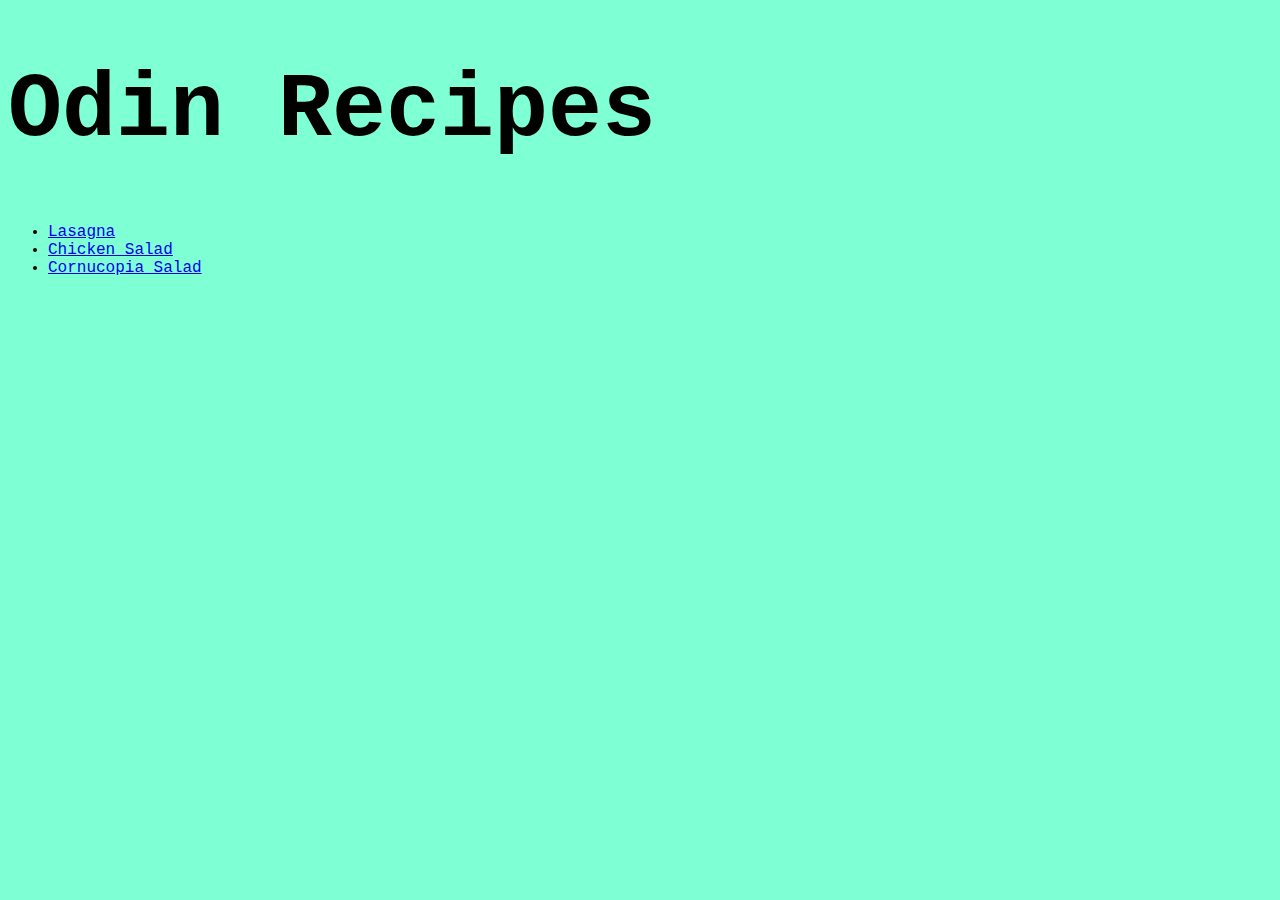
<file: index.html>
<!DOCTYPE html>
<html lang="en">
<head>
    <meta charset="UTF-8">
    <meta http-equiv="X-UA-Compatible" content="IE=edge">
    <meta name="viewport" content="width=device-width, initial-scale=1.0">
    <title>Document</title>
    <link rel="stylesheet" href="style.css">
</head>
<body>
    <h1>Odin Recipes</h1>
    <ul>
        <li><a href="lasagna.html">Lasagna</a></li>
        <li><a href="chicken_salad.html">Chicken Salad</a></li>
        <li><a href="cornucopia_salad.html">Cornucopia Salad</a></li>
    </ul>
</body>
</html>
</file>
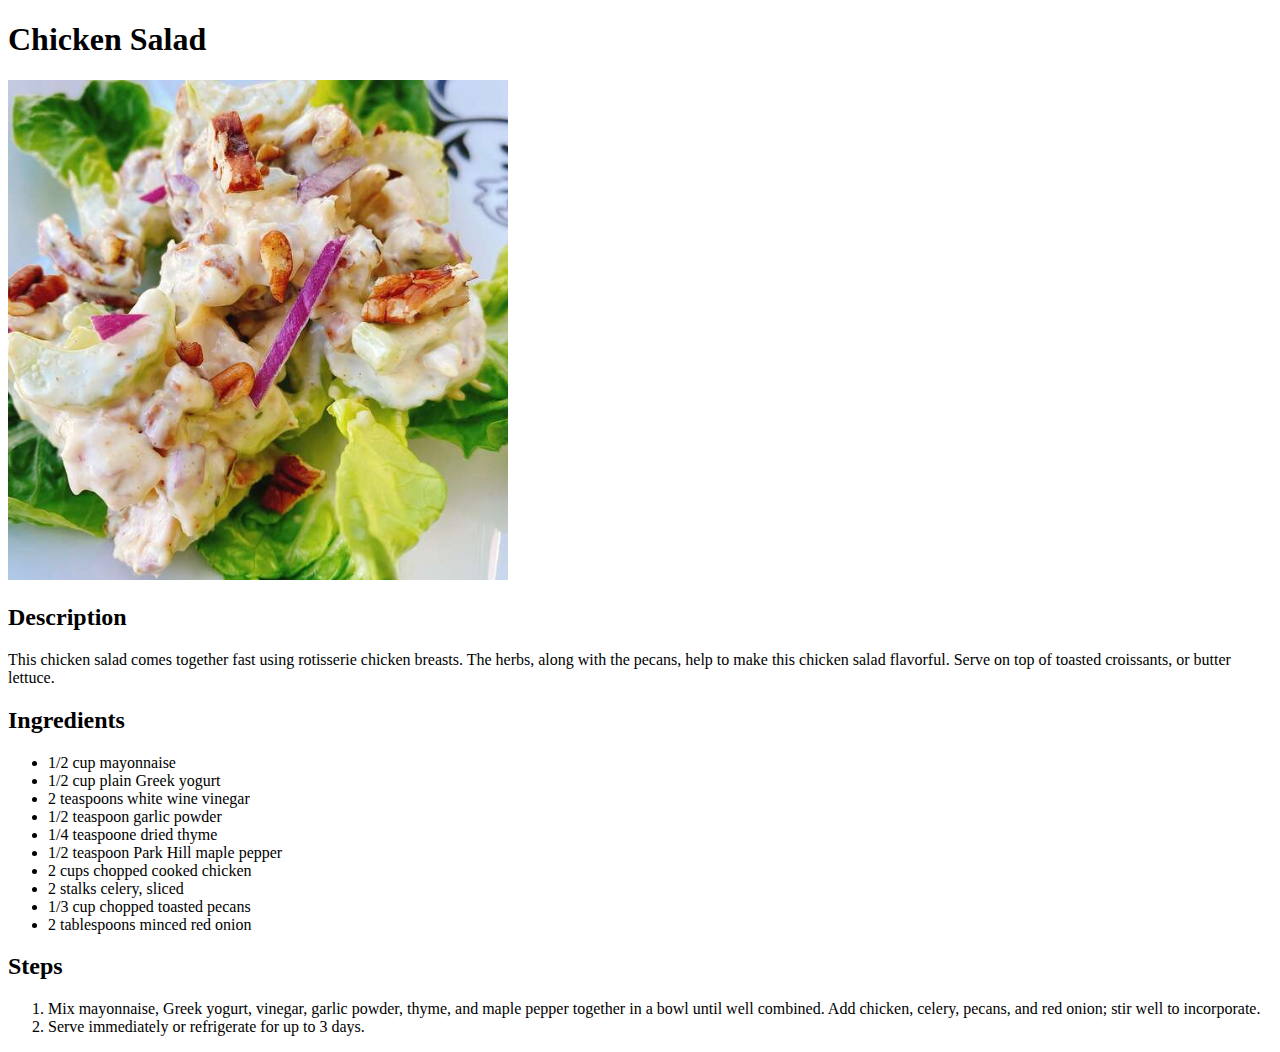
<file: chicken_salad.html>
<!DOCTYPE html>
<html lang="en">
<head>
    <meta charset="UTF-8">
    <meta http-equiv="X-UA-Compatible" content="IE=edge">
    <meta name="viewport" content="width=device-width, initial-scale=1.0">
    <title>Document</title>
</head>
<body>
    <h1>Chicken Salad</h1>
    <img src="chicken_salad.jpg" alt="Picture of Chichen Salad" height="auto" width="500px">
    <h2>Description</h2>
    <p>This chicken salad comes together fast using rotisserie chicken breasts. The herbs, along with the pecans, help to make this chicken salad flavorful. Serve on top of toasted croissants, or butter lettuce.</p>
    <h2>Ingredients</h2>
    <ul>
        <li>1/2 cup mayonnaise</li>
        <li>1/2 cup plain Greek yogurt</li>
        <li>2 teaspoons white wine vinegar</li>
        <li>1/2 teaspoon garlic powder</li>
        <li>1/4 teaspoone dried thyme</li>
        <li>1/2 teaspoon Park Hill maple pepper</li>
        <li>2 cups chopped cooked chicken</li>
        <li>2 stalks celery, sliced</li>
        <li>1/3 cup chopped toasted pecans</li>
        <li>2 tablespoons minced red onion</li>
    </ul>
    <h2>Steps</h2>
    <ol>
        <li>Mix mayonnaise, Greek yogurt, vinegar, garlic powder, thyme, and maple pepper together in a bowl until well combined. Add chicken, celery, pecans, and red onion; stir well to incorporate.</li>
        <li>Serve immediately or refrigerate for up to 3 days.</li>
    </ol>
</body>
</html>
</file>
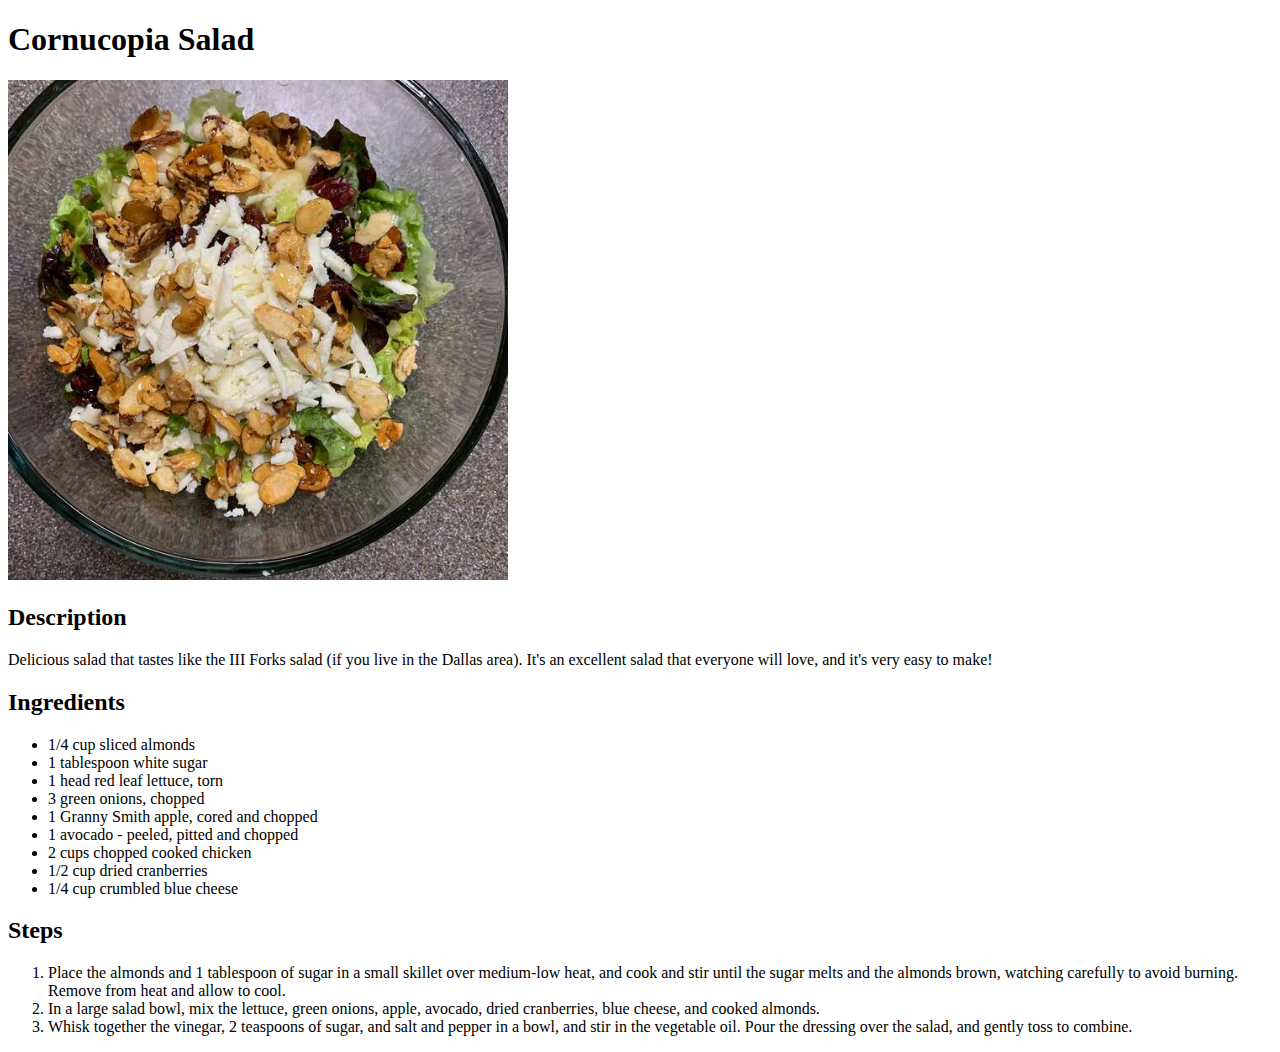
<file: cornucopia_salad.html>
<!DOCTYPE html>
<html lang="en">
<head>
    <meta charset="UTF-8">
    <meta http-equiv="X-UA-Compatible" content="IE=edge">
    <meta name="viewport" content="width=device-width, initial-scale=1.0">
    <title>Document</title>
</head>
<body>
    <h1>Cornucopia Salad</h1>
    <img src="cornucopia_salad.jpg" alt="Picture of Cornucopia Salad" height="auto" width="500px">
    <h2>Description</h2>
    <p>Delicious salad that tastes like the III Forks salad (if you live in the Dallas area). It's an excellent salad that everyone will love, and it's very easy to make!</p>
    <h2>Ingredients</h2>
    <ul>
        <li>1/4 cup sliced almonds</li>
        <li>1 tablespoon white sugar</li>
        <li>1 head red leaf lettuce, torn</li>
        <li>3 green onions, chopped</li>
        <li>1 Granny Smith apple, cored and chopped</li>
        <li>1 avocado - peeled, pitted and chopped</li>
        <li>2 cups chopped cooked chicken</li>
        <li>1/2 cup dried cranberries</li>
        <li>1/4 cup crumbled blue cheese</li>
    </ul>
    <h2>Steps</h2>
    <ol>
        <li>Place the almonds and 1 tablespoon of sugar in a small skillet over medium-low heat, and cook and stir until the sugar melts and the almonds brown, watching carefully to avoid burning. Remove from heat and allow to cool.</li>
        <li>In a large salad bowl, mix the lettuce, green onions, apple, avocado, dried cranberries, blue cheese, and cooked almonds.</li>
        <li>Whisk together the vinegar, 2 teaspoons of sugar, and salt and pepper in a bowl, and stir in the vegetable oil. Pour the dressing over the salad, and gently toss to combine.</li>
    </ol>
</body>
</html>
</file>
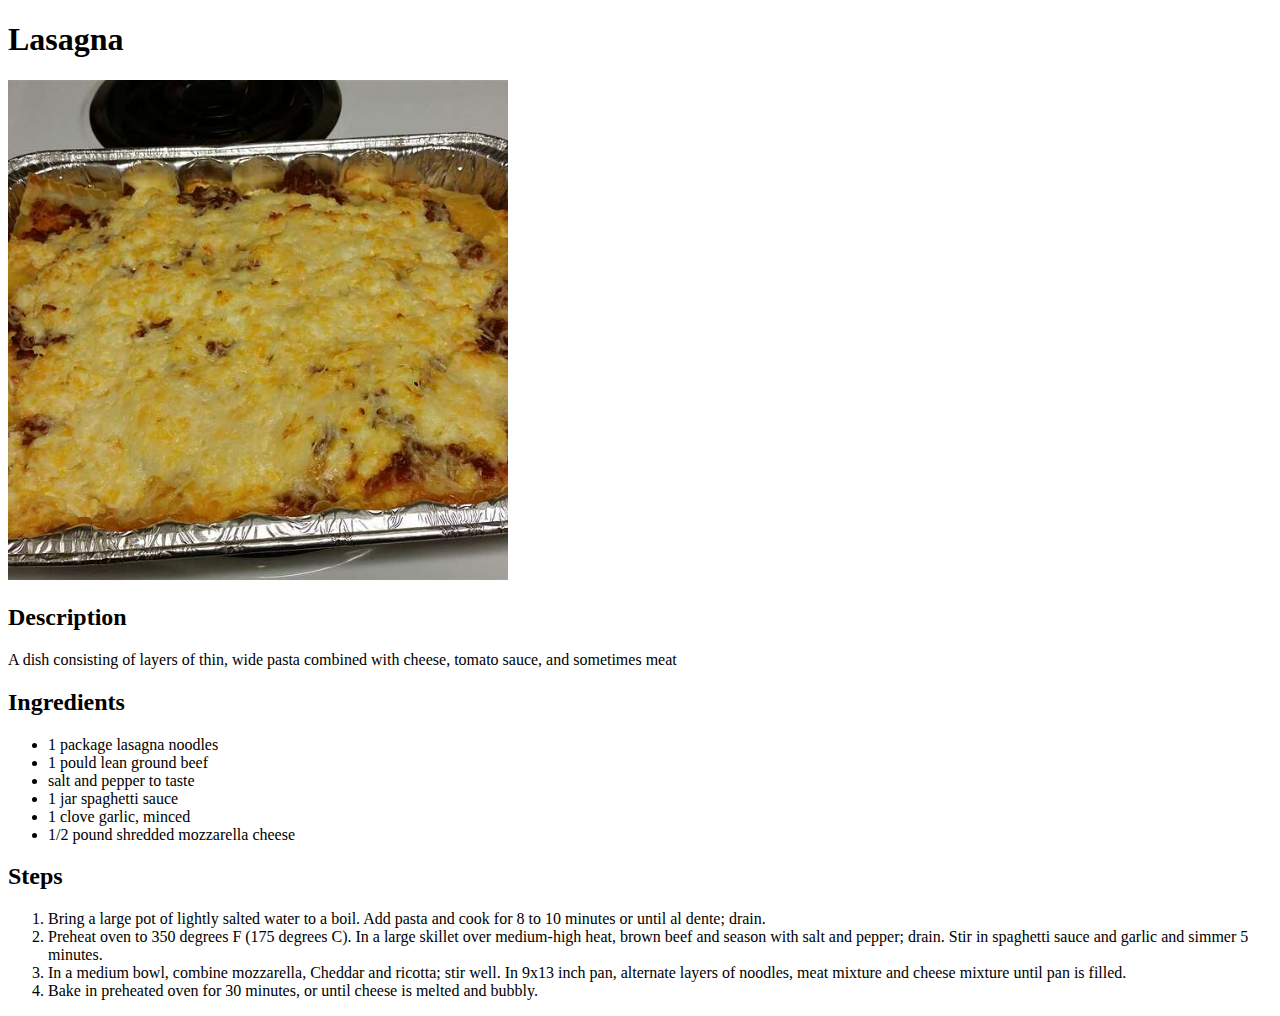
<file: lasagna.html>
<!DOCTYPE html>
<html lang="en">
<head>
    <meta charset="UTF-8">
    <meta http-equiv="X-UA-Compatible" content="IE=edge">
    <meta name="viewport" content="width=device-width, initial-scale=1.0">
    <title>Document</title>
</head>
<body>
    <h1>Lasagna</h1>
    <img src="lasagna.jpg" alt="Picture of lasagna" height="auto" width="500px">
    <h2>Description</h2>
    <p>A dish consisting of layers of thin, wide pasta combined with cheese, tomato sauce, and sometimes meat</p>
    <h2>Ingredients</h2>
    <ul>
        <li>1 package lasagna noodles</li>
        <li>1 pould lean ground beef</li>
        <li>salt and pepper to taste</li>
        <li>1 jar spaghetti sauce</li>
        <li>1 clove garlic, minced</li>
        <li>1/2 pound shredded mozzarella cheese</li>
    </ul>
    <h2>Steps</h2>
    <ol>
        <li>Bring a large pot of lightly salted water to a boil. Add pasta and cook for 8 to 10 minutes or until al dente; drain.</li>
        <li>Preheat oven to 350 degrees F (175 degrees C). In a large skillet over medium-high heat, brown beef and season with salt and pepper; drain. Stir in spaghetti sauce and garlic and simmer 5 minutes.</li>
        <li>In a medium bowl, combine mozzarella, Cheddar and ricotta; stir well. In 9x13 inch pan, alternate layers of noodles, meat mixture and cheese mixture until pan is filled.</li>
        <li>Bake in preheated oven for 30 minutes, or until cheese is melted and bubbly.</li>
    </ol>
</body>
</html>
</file>
<file: style.css>
* {
    background-color: aquamarine;
    font-family: 'Courier New', Courier, monospace;
}
h1 {
    font-size: 90px;
}
</file>
